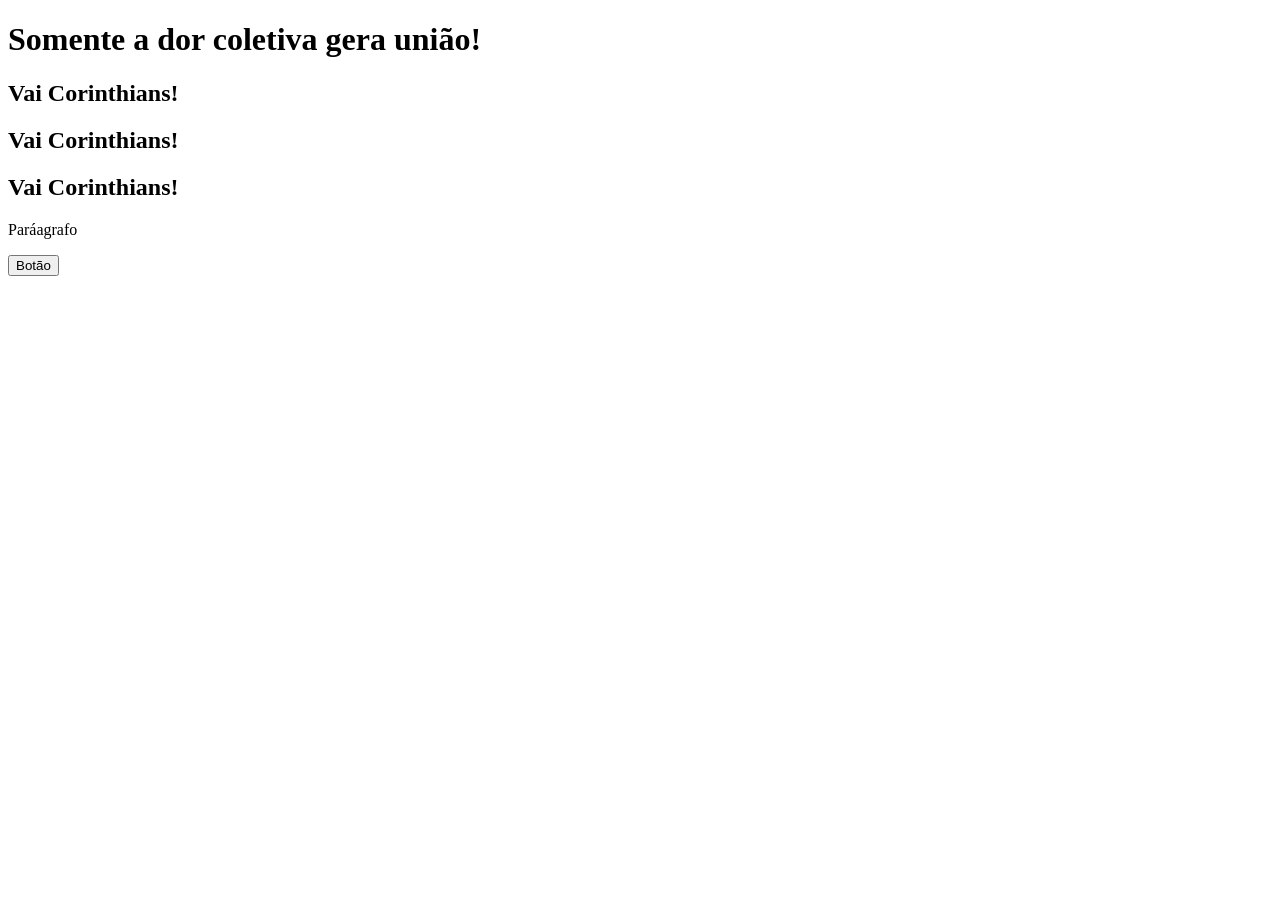
<file: Aula 01/index.html>
<!doctype html>
<html>
  <head>
    <title>SP16</title>
  </head>
  <body>
    <h1>Somente a dor coletiva gera união!</h1>
    <h2>Vai Corinthians!</h2>
    <h2>Vai Corinthians!</h2>
    <h2>Vai Corinthians!</h2>
    <p>Paráagrafo</p>
    <button>Botão</button>
  </body>
</html>
</file>
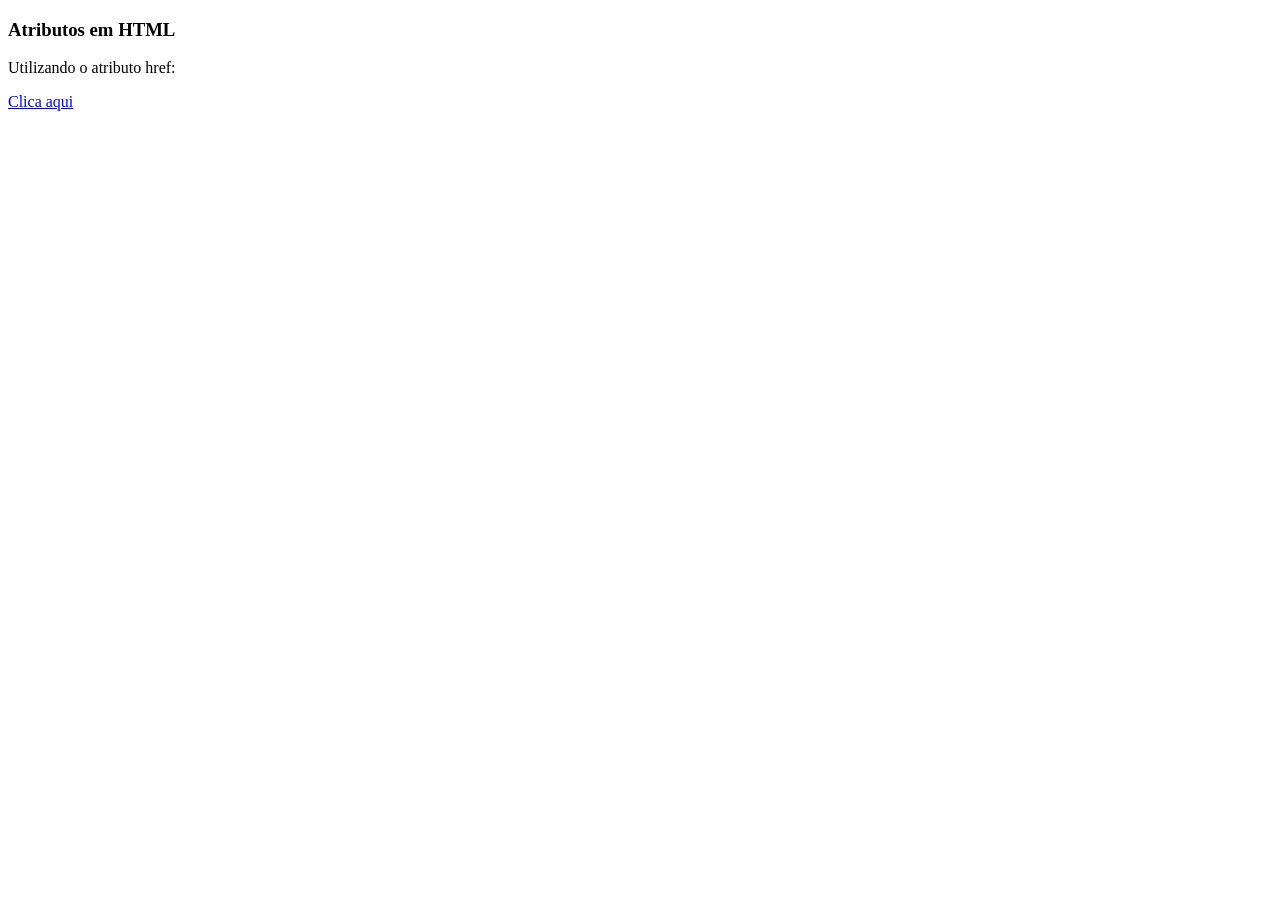
<file: Aula 02/index.html>
<!doctype html>
<html>
  <head>
    <title>Aula 02 HTML</title>
  </head>

  <body>
    <h3>Atributos em HTML</h3>

    <p>Utilizando o atributo href:</p>

    <a href="https://www.youtube.com/">Clica aqui</a>
  </body>
</html>
</file>
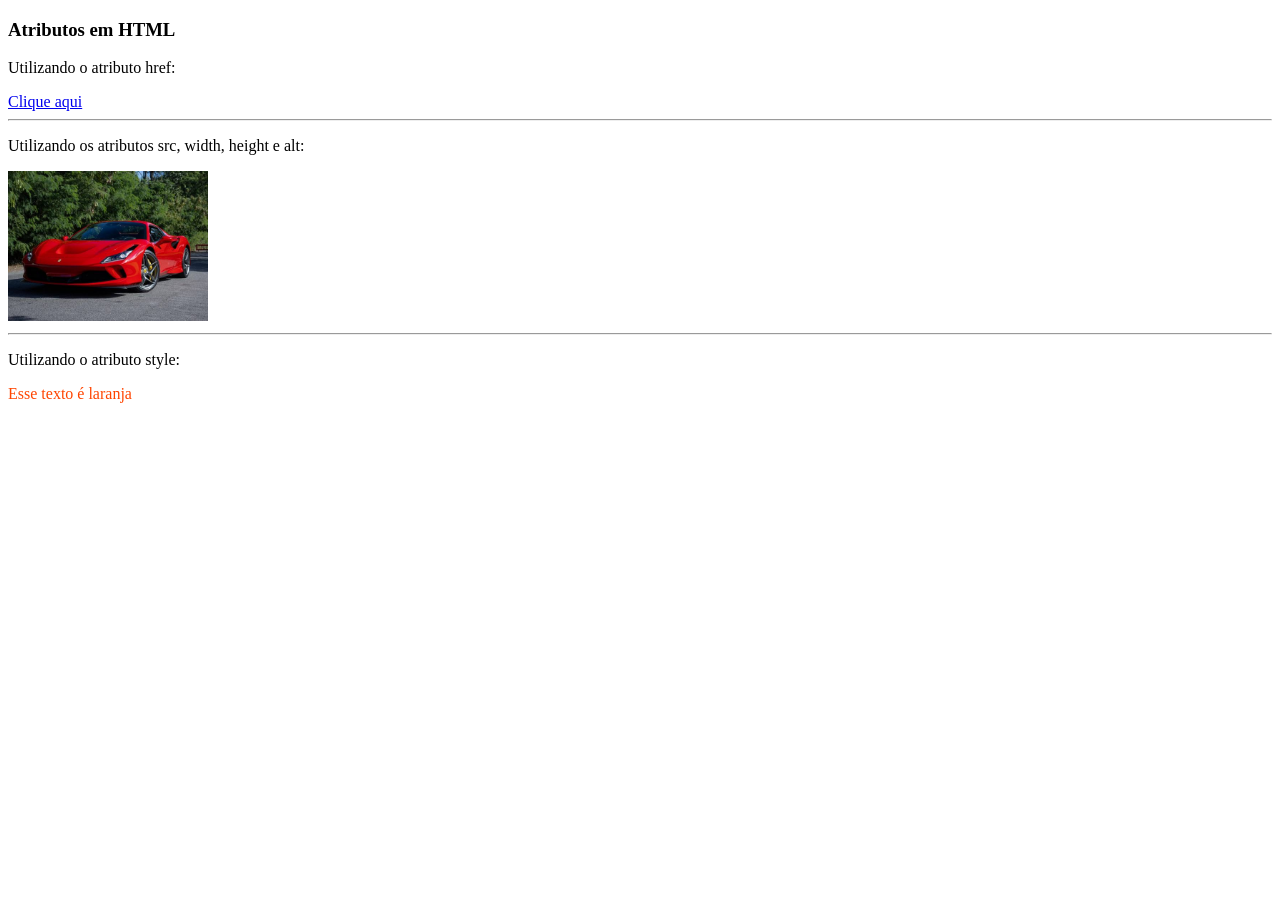
<file: Aula 03/index.html>
<!DOCTYPE html>
<html lang="pt-br">
  <head>
    <title>Conteúdo Aula03 - HTML</title>
  </head>
  <body>

    <h3>Atributos em HTML</h3>

    <p>Utilizando o atributo href:</p>

    <a href="https://www.spotify.com">Clique aqui</a>

    <hr>

    <p>Utilizando os atributos src, width, height e alt:</p>

    <img src="img/FERRARI-F8-SPIDER-3.9-V8-TURBO-GASOLINA-F1DCT-wmimagem09055159626.jpg" width="200" alt="FERRARI-F8-SPIDER-3">

    <hr>

    <p>Utilizando o atributo style:</p>

    <p style="color: orangered;">Esse texto é laranja</p>
    


  </body>
</html>
</file>
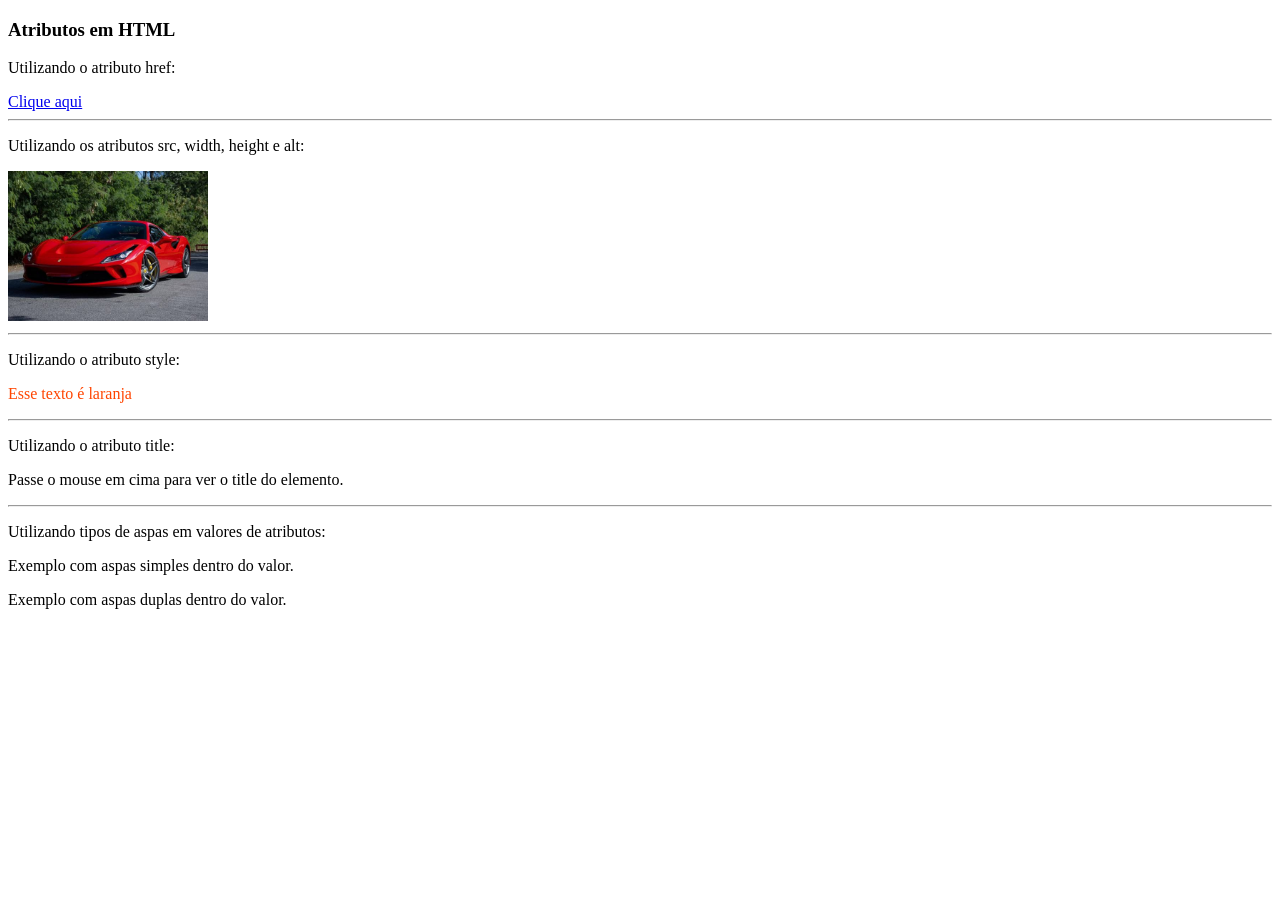
<file: Aula 04/index.html>
<!DOCTYPE html>
<html lang="pt-br">
  <head>
    <title>Contéudo Aula04 - HTML</title>
  </head>
  <body>

    <h3>Atributos em HTML</h3>

    <p>Utilizando o atributo href:</p>

    <a href="https://www.spotify.com">Clique aqui</a>

    <hr>

    <p>Utilizando os atributos src, width, height e alt:</p>

    <img src="img/FERRARI-F8-SPIDER-3.9-V8-TURBO-GASOLINA-F1DCT-wmimagem09055159626.jpg" width="200" alt="FERRARI-F8-SPIDER-3">

    <hr>

    <p>Utilizando o atributo style:</p>

    <p style="color: orangered;">Esse texto é laranja</p>

    <hr>

    <p>Utilizando o atributo title:</p>

    <p title="Olá, eu sou o title!">Passe o mouse em cima para ver o title do elemento.</p>

    <hr>

    <p>Utilizando tipos de aspas em valores de atributos:</p>

    <p title="John 'Shotgun' Nelson">Exemplo com aspas simples dentro do valor.</p>

    <p title='Jonh "Shotgun" Nelson'>Exemplo com aspas duplas dentro do valor.</p>

  </body>
</html>
</file>
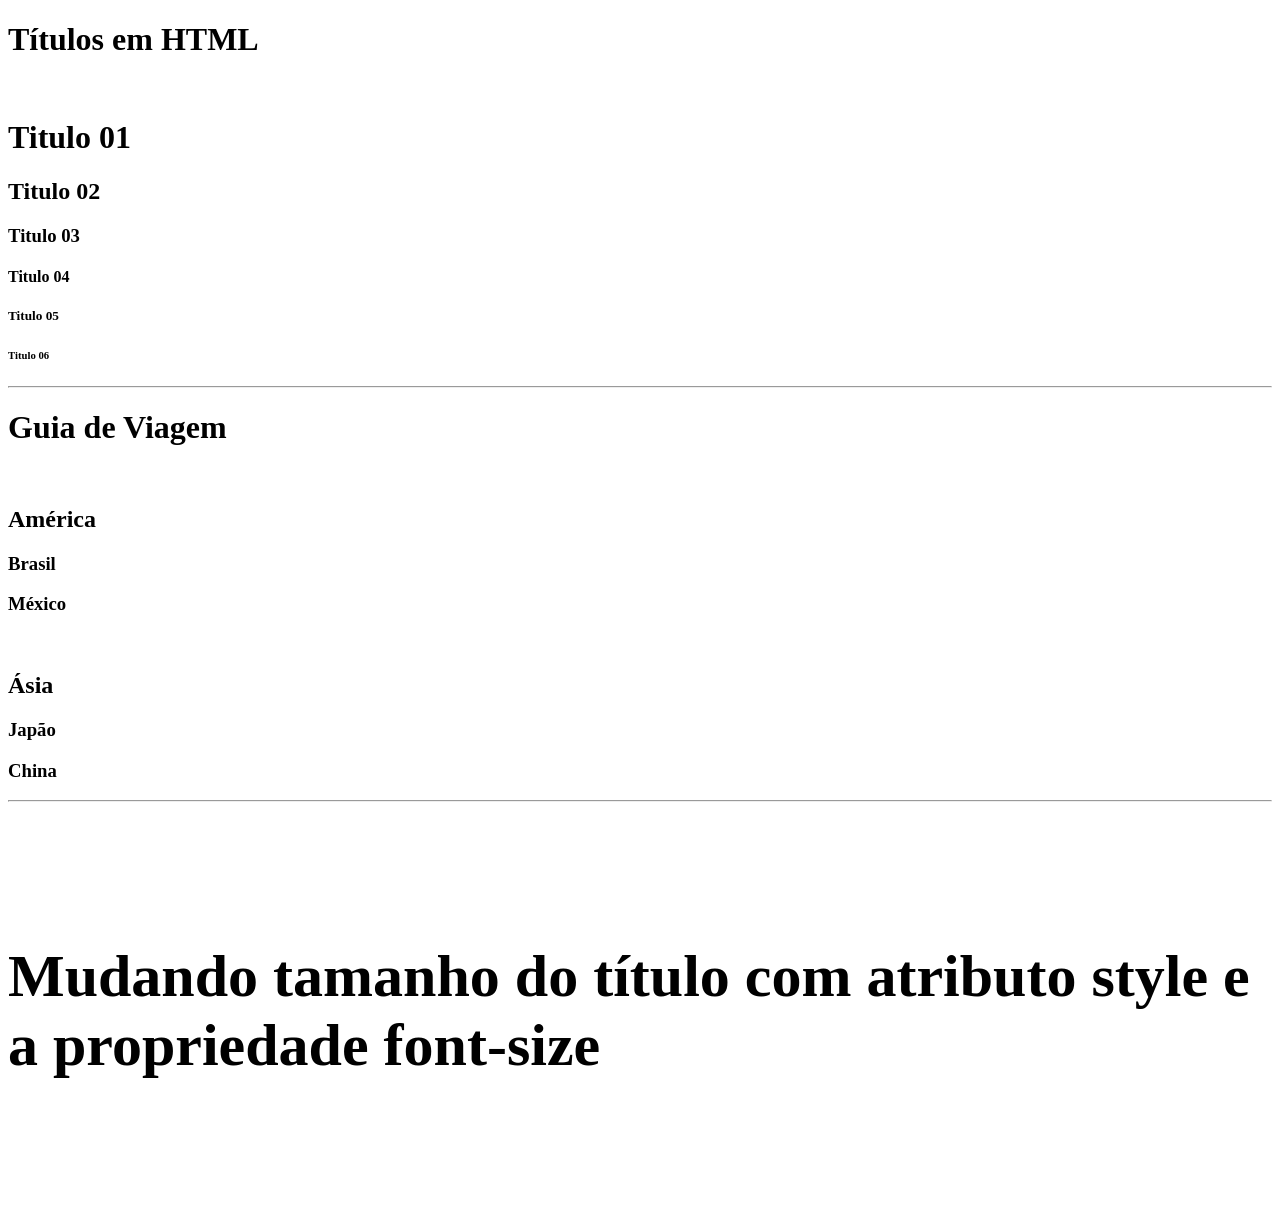
<file: Aula 05/index.html>
<!DOCTYPE html>
<html lang="pt-br">
    <head>
        <title>Conteúdo aula 05 - HTML</title>
    </head>

    <body>
        
        <h1>Títulos em HTML</h1>

        <br>

        <h1>Titulo 01</h1>
        <h2>Titulo 02</h2>
        <h3>Titulo 03</h3>
        <h4>Titulo 04</h4>
        <h5>Titulo 05</h5>
        <h6>Titulo 06</h6>

        <hr>

        <h1>Guia de Viagem</h1>
<br>
        <h2>América</h2>
        <h3>Brasil</h3>
        <h3>México</h3>
<br>
        <h2>Ásia</h2>
        <h3>Japão</h3>
        <h3>China</h3>

        <hr>

        <h6 style="font-size: 60px;">Mudando tamanho do título com atributo style e a propriedade font-size</h6>



    </body>
</html>
</file>
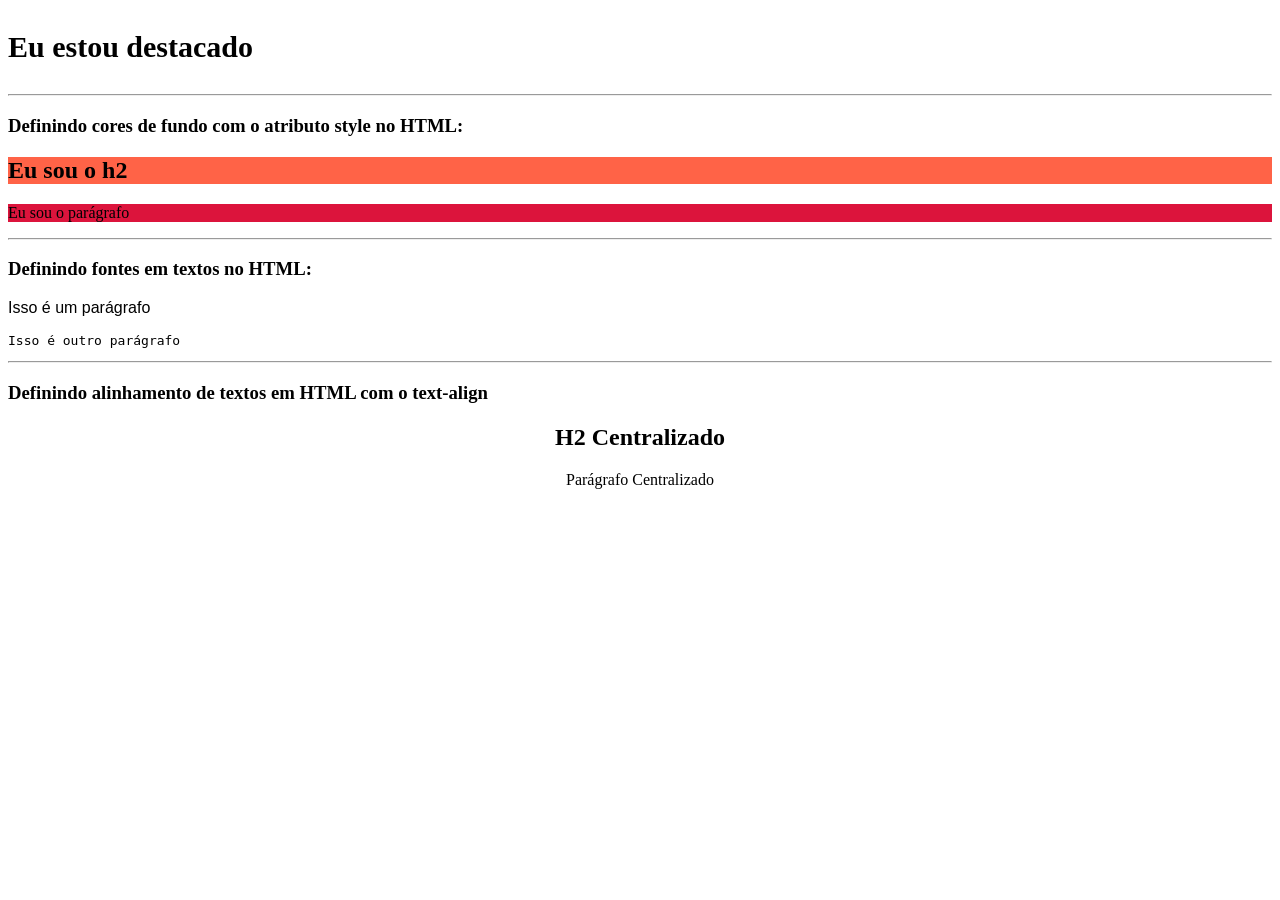
<file: Aula 06/index.html>
<!DOCTYPE html>
<html lang="pt-br">
    <head>
        <title>Conteúdo Aula06 - HTML</title>
    </head>
    <body>
        
        <p style="font-size:30px; font-weight: bold;">Eu estou destacado</p>

        <hr>

        <h3>Definindo cores de fundo com o atributo style no HTML:</h3>

        <h2 style="background-color: tomato;">Eu sou o h2</h2>
        <p style="background-color: crimson;">Eu sou o parágrafo</p>

        <hr>

        <h3>Definindo fontes em textos no HTML:</h3>

        <p style="font-family: Verdana, Geneva, Tahoma, sans-serif;">Isso é um parágrafo</p>
        <p style="font-family: monospace;">Isso é outro parágrafo</p>

        <hr>

        <h3>Definindo alinhamento de textos em HTML com o text-align</h3>

        <h2 style="text-align: center;">H2 Centralizado</h2>
        <p style="text-align: center;">Parágrafo Centralizado</p>

    </body>
</html>
</file>
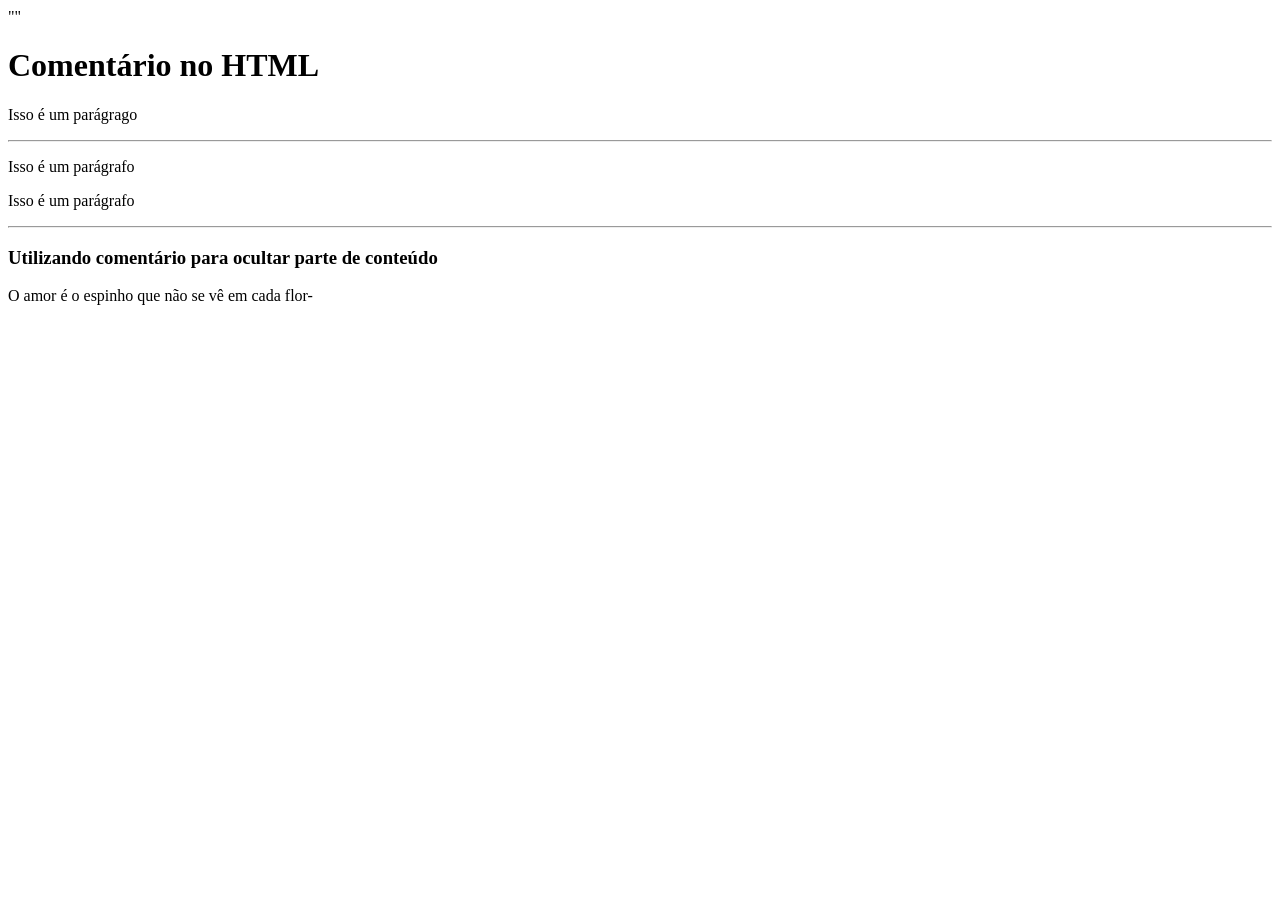
<file: Aula 07/index.html>
<!DOCTYPE html>
<html lang="pt-br">
    <head>

        <title>Conteúdo Aula07 - HTML</title>
 ""

    </head>
    <body>
        
        <h1>Comentário no HTML</h1>

        <!-- Isso é um comentário -->

        <p>Isso é um parágrago</p>

        <hr>

        <p>Isso é um parágrafo</p>
        <!-- <p>Isso é um parágrafo</p> -->
        <p>Isso é um parágrafo</p>

        <hr>

        <h3>Utilizando comentário para ocultar parte de conteúdo</h3>


        <p>O amor <!--é o carinho, --> é o espinho que não se vê em cada flor-</p>

    </body>
</html>
</file>
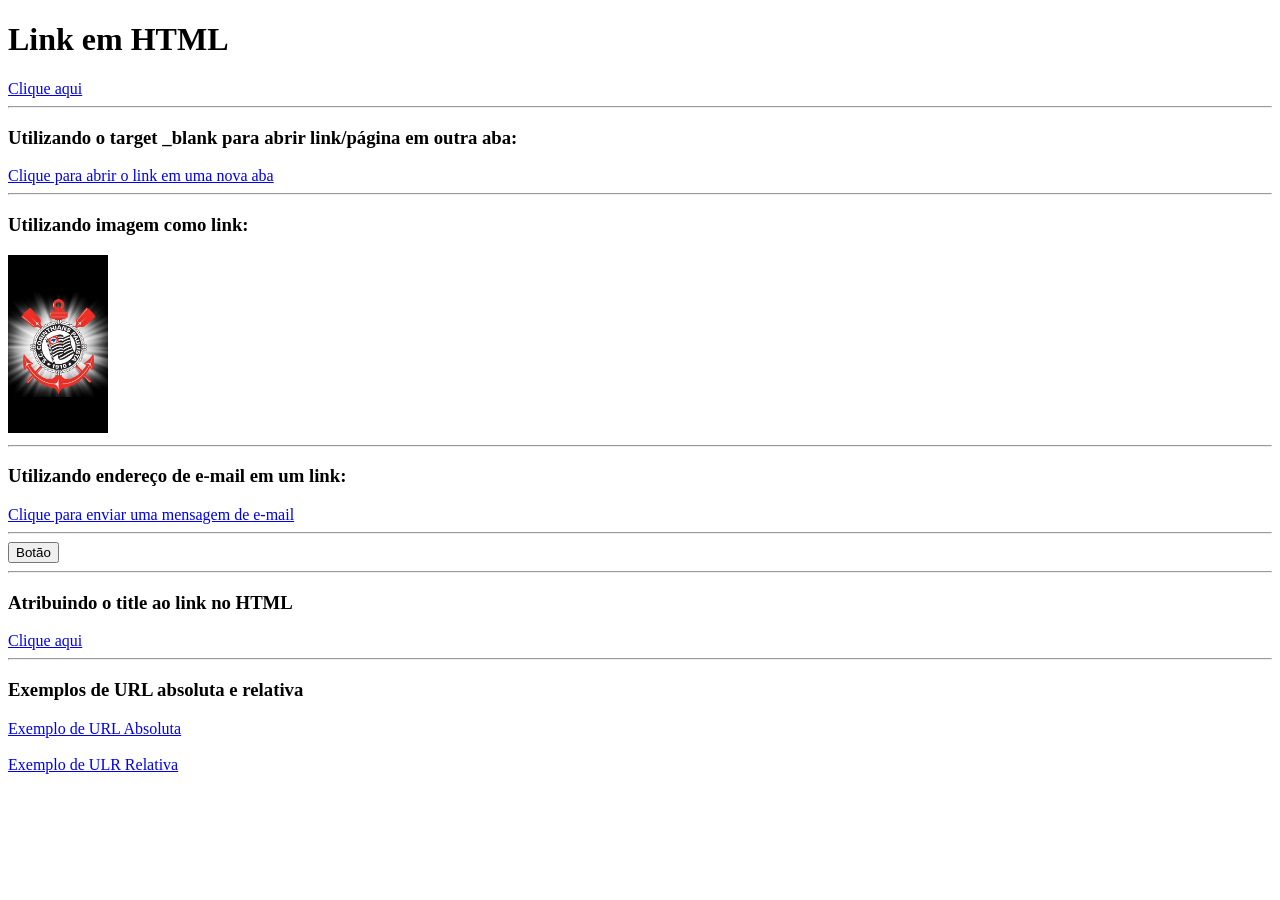
<file: Aula 08/index.html>
<!DOCTYPE html>
<html lang="pt-br">
    <head>
        <title>Conteúdo Aula08 - HTML</title>
    </head>

    <body>
        
        <h1>Link em HTML</h1>

        <a href="https://www.w3schools.com">Clique aqui</a>

        <hr>

        <h3>Utilizando o target _blank para abrir link/página em outra aba:</h3>

        <a href="https://www.w3schools.com/html/html_links.asp" target="_blank">Clique para abrir o link em uma nova aba</a>

        <hr>

        <h3>Utilizando imagem como link:</h3>

        <a href="https://www.corinthians.com.br/" target="_blank">
            <img src="img/68202beb9395b210915a9389eee0d4b0.png" alt="Imagem simbolo do corinthians" width="100">
        </a>

        <hr>

        <h3>Utilizando endereço de e-mail em um link:</h3>

        <a href="mailto:andre.c.perr@outlook.com">Clique para enviar uma mensagem de e-mail</a>

        <hr>

        <button onclick="document.location='/Aula 07/index02.html'">Botão</button>

        <hr>

        <h3>Atribuindo o title ao link no HTML</h3>

        <a href="https://www.w3schools.com/html/html_links.asp" target="_blank" title="Link do site W3schools-INICIO">Clique aqui</a>

        <hr>

        <h3>Exemplos de URL absoluta e relativa</h3>

        <a href="https://www.w3schools.com">Exemplo de URL Absoluta</a>

        <br>
        <br>

        <a href="/Aula 01/index.html">Exemplo de ULR Relativa</a>


    </body>




</html>
</file>
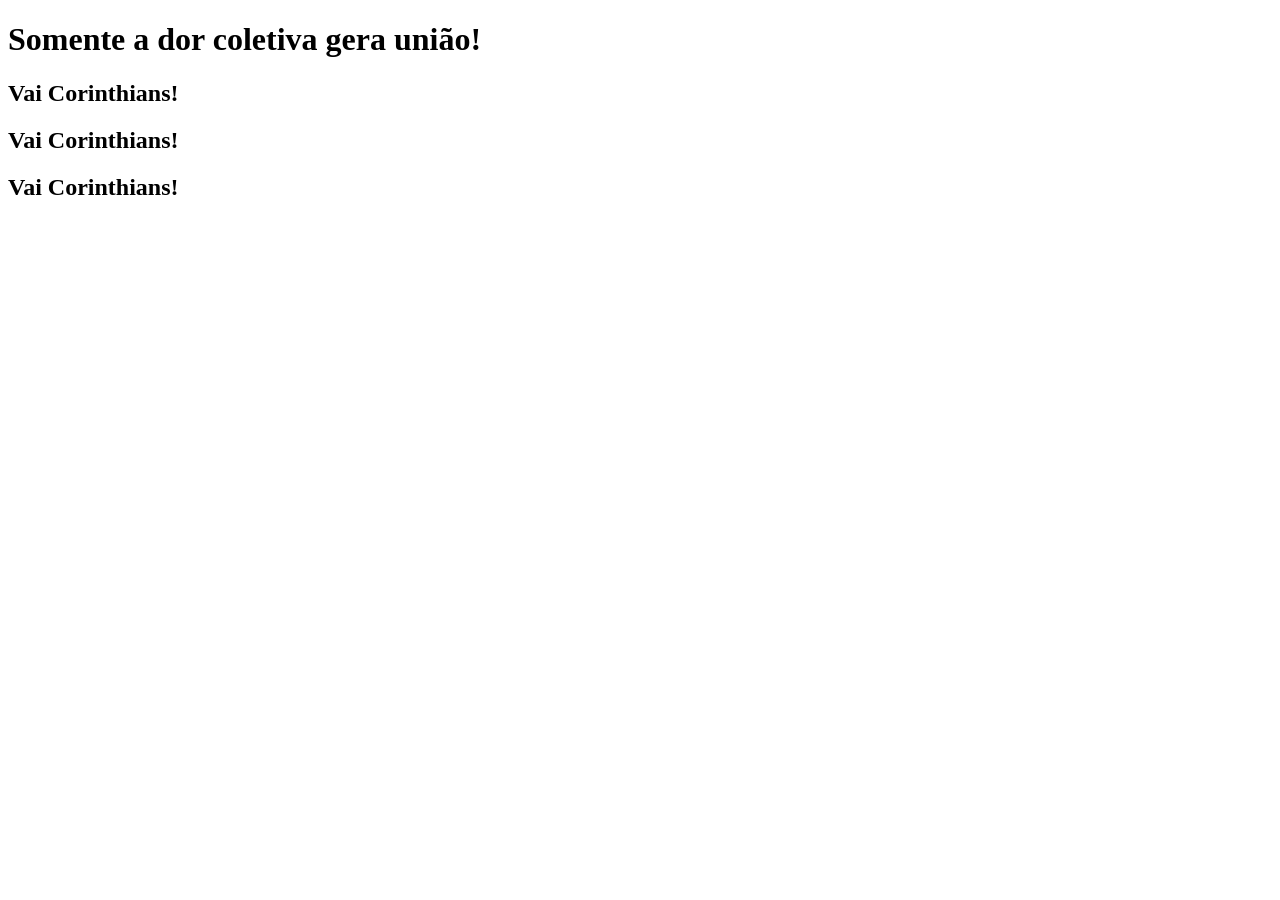
<file: Aula01/index.html>
<!doctype html>
<html>
  <head>
    <title>SP16</title>
  </head>
  <body>
    <h1>Somente a dor coletiva gera união!</h1>
    <h2>Vai Corinthians!</h2>
    <h2>Vai Corinthians!</h2>
    <h2>Vai Corinthians!</h2>
  </body>
</html>
</file>
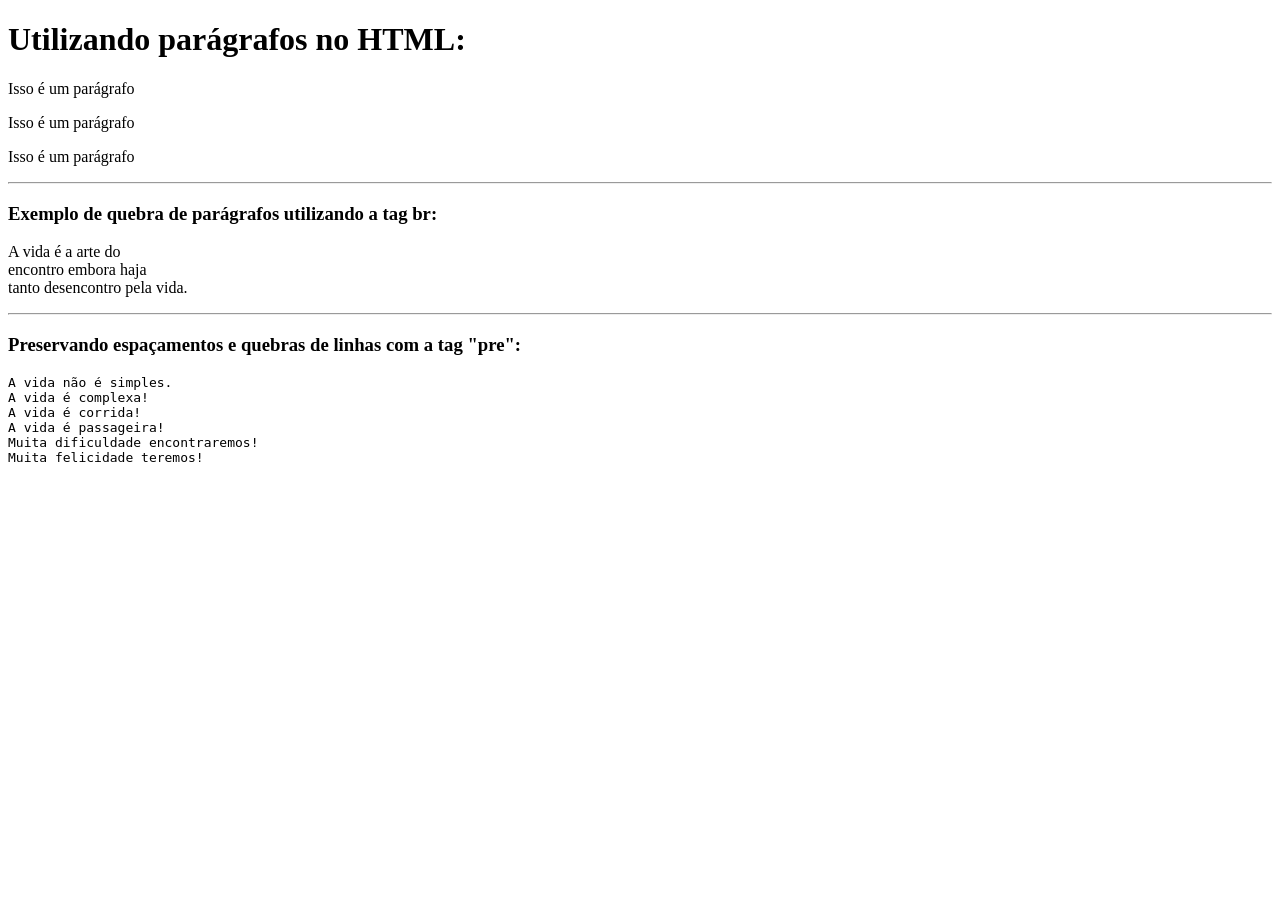
<file: Aula 05/index2.html>
<!DOCTYPE html>
<html lang="pt-br">
<head>
    <title>Conteúdo Aula05 - HTML</title>
</head>

<body>

    <h1>Utilizando parágrafos no HTML:</h1>

    <p>Isso é um parágrafo</p>
    <p>Isso é um parágrafo</p>
    <p>Isso é um parágrafo</p>

    <hr>

    <h3>Exemplo de quebra de parágrafos utilizando a tag br:</h3>

    <p>A vida é a arte do <br> encontro embora haja <br> tanto desencontro pela vida.</p>

    <hr>

    <h3>Preservando espaçamentos e quebras de linhas com a tag "pre":</h3>

    <pre>
A vida não é simples.
A vida é complexa!
A vida é corrida!
A vida é passageira!
Muita dificuldade encontraremos!
Muita felicidade teremos!
    </pre>
    
</body>





</html>
</file>
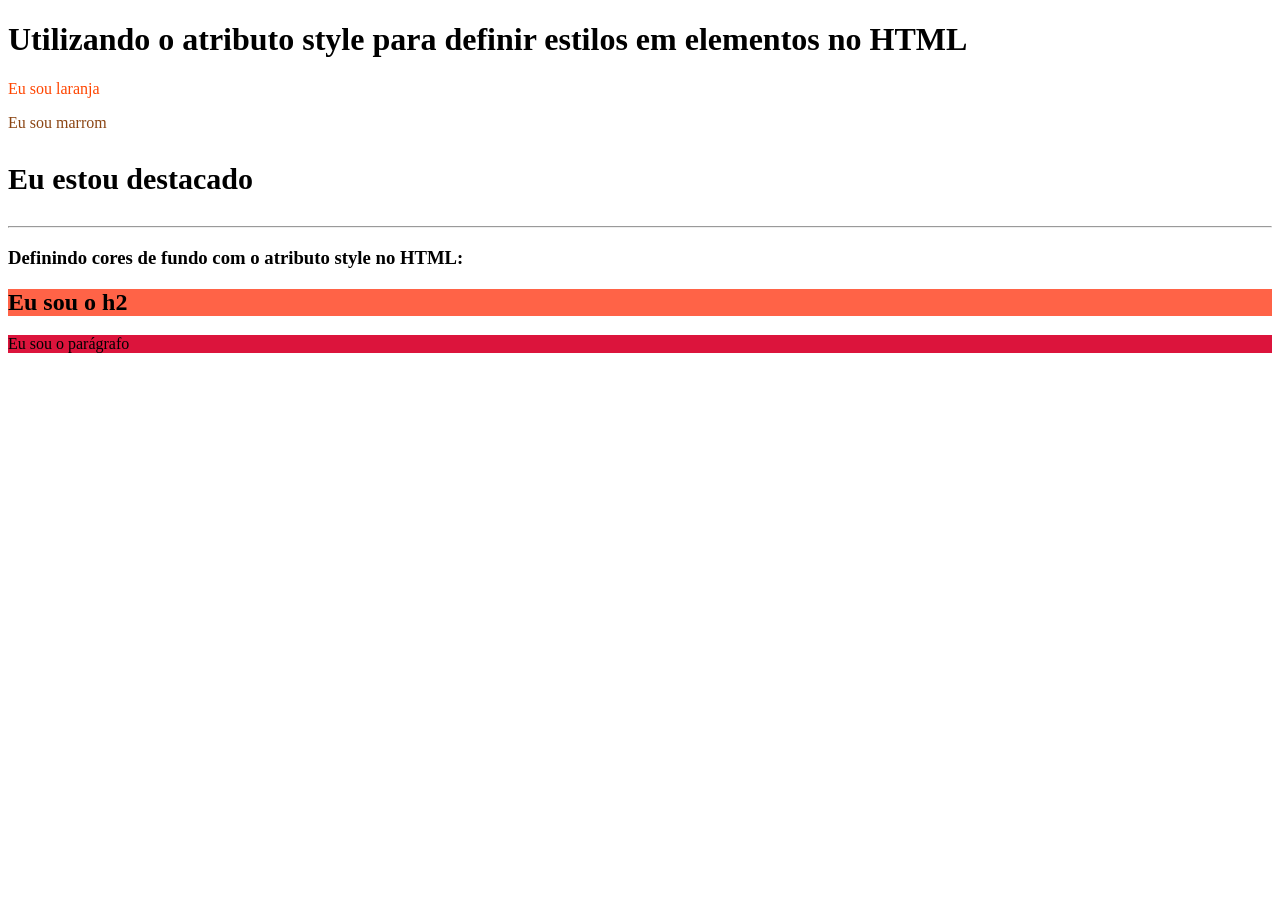
<file: Aula 05/index3.html>
<!DOCTYPE html>
<html>
    <head>
        <title>Conteúdo Aula05 - HTML</title>
    </head>
    <body>
        
        <h1>Utilizando o atributo style para definir estilos em elementos no HTML</h1>

        <p style="color: orangered;">Eu sou laranja</p>
        <p style="color: saddlebrown;">Eu sou marrom</p>
        <p style="font-size:30px; font-weight: bold;">Eu estou destacado</p>

        <hr>

        <h3>Definindo cores de fundo com o atributo style no HTML:</h3>

        <h2 style="background-color: tomato;">Eu sou o h2</h2>
        <p style="background-color: crimson;">Eu sou o parágrafo</p>


    </body>
</html>
</file>
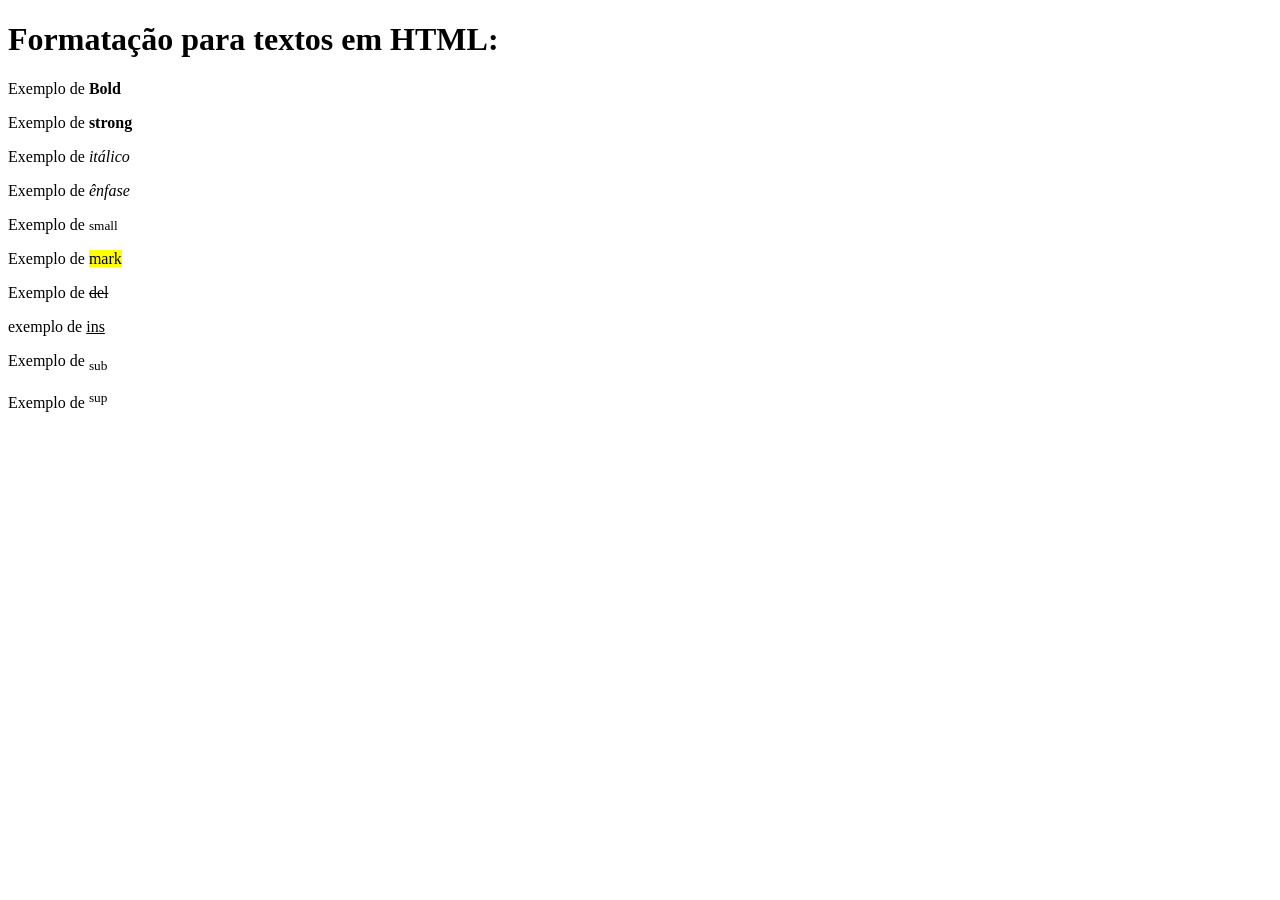
<file: Aula 06/index02.html>
<!DOCTYPE html>
<html lang="pt-br">
    <head>
        <title>Conteúdo Aula06 - HTML</title>
    </head>

    <body>

        <h1>Formatação para textos em HTML:</h1>

        <p>Exemplo de <b>Bold</b></p>

        <p>Exemplo de <strong>strong</strong></p>

        <p>Exemplo de <i>itálico</i></p>

        <p>Exemplo de <em>ênfase</em></p>

        <p>Exemplo de <small>small</small></p>

        <p>Exemplo de <mark>mark</mark></p>

        <p>Exemplo de <del>del</del></p>

        <p>exemplo de <ins>ins</ins></p>

        <p>Exemplo de <sub>sub</sub></p>

        <p>Exemplo de <sup>sup</sup></p>

        





    </body>
</html>
</file>
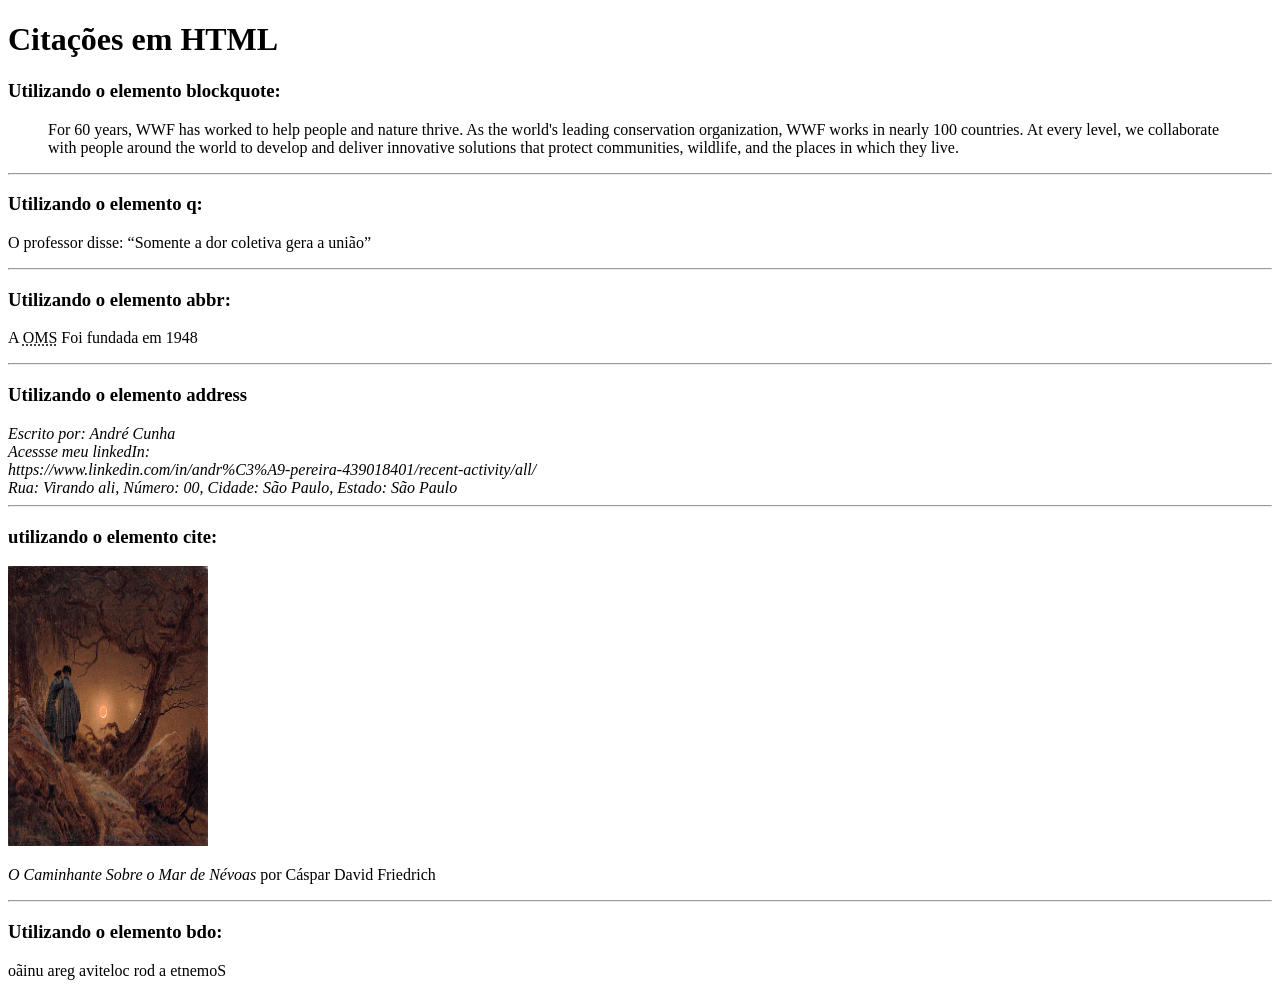
<file: Aula 06/index03.html>
<!DOCTYPE html>
<html lang="pt-br">

<head>
    <title>Conteúdo Aula06 - HTML</title>
</head>

<body>

    <h1>Citações em HTML</h1>
    
    <h3>Utilizando o elemento blockquote:</h3>

    <blockquote cite="http://www.worldwildlife.org/who/index.html">For 60 years, WWF has worked to help people and nature thrive. As the world's leading conservation organization, WWF works in nearly 100 countries. At every level, we collaborate with people around the world to develop and deliver innovative solutions that protect communities, wildlife, and the places in which they live.
    </blockquote>

    <hr>

    <h3>Utilizando o elemento q:</h3>

    <p>O professor disse: <q>Somente a dor coletiva gera a união</q></p>

    <hr>

    <h3>Utilizando o elemento abbr:</h3>

    <p>A <abbr title="Organização Mundial da Saúde">OMS</abbr> Foi fundada em 1948</p>

    <hr>

    <h3>Utilizando o elemento address</h3>

    <address>
        Escrito por: André Cunha <br>
        Acessse meu linkedIn: <br>
        https://www.linkedin.com/in/andr%C3%A9-pereira-439018401/recent-activity/all/ <br>
        Rua: Virando ali, Número: 00, Cidade:
        São Paulo, Estado: São Paulo
    </address>

    <hr>

    <h3>utilizando o elemento cite:</h3>

    <img src="img/caspar_david_friedrich_-_zwei_mc3a4nner_in_betrachtung_des_mondes.webp" alt="O Caminhante Sobre o Mar de Névoas" width="200" height="280">
    <p><cite>O Caminhante Sobre o Mar de Névoas</cite> por Cáspar David Friedrich</p>

    <hr>

    <h3>Utilizando o elemento bdo:</h3>

    <bdo dir="rtl">Somente a dor coletiva gera união</bdo>

</body>

</html>
</file>
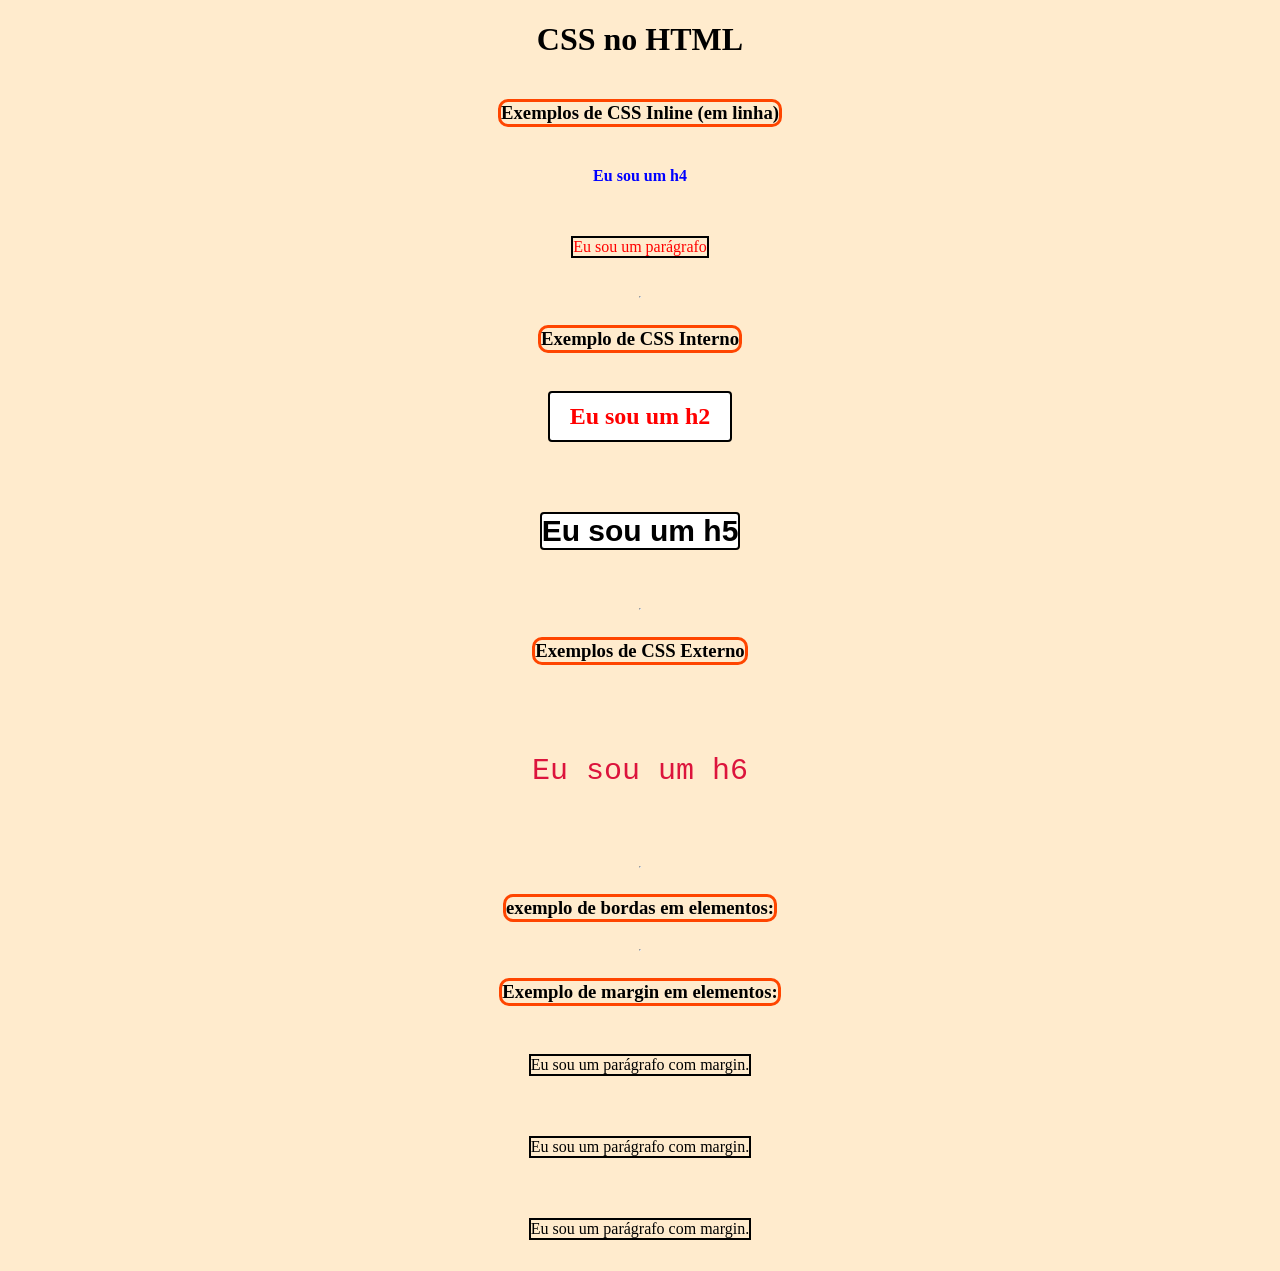
<file: Aula 07/index02.html>
<!DOCTYPE html>
<html lang="pt-br">

    <head>
        <title>Conteúdo Aula07 - HTML</title>

        <link rel="stylesheet" href="style.css">

        <style>

            body{
                height: 100%;
                width: 100%;
                background-color: blanchedalmond;
                margin: 0;
                display: flex;
                flex-direction: column;
                align-items: center;
                gap: -1px;
            }

            h2{
                color: red;
                border: 2px solid black;
                border-radius: 4px;
                background: white;
                padding:10px 20px;
            }

            h5{
                font-size: 30px;
                font-family: Verdana, Geneva, Tahoma, sans-serif;
                border: 2px solid black;
                border-radius: 4px;
                background: white;
            }

        </style>

    </head>
    <body>
        <h1>CSS no HTML</h1>

        <h3>Exemplos de CSS Inline (em linha)</h3>

        <h4 style="color: blue;">Eu sou um h4</h4>

        <p style="color: red;">Eu sou um parágrafo</p>

        <hr>

        <h3>Exemplo de CSS Interno</h3>

        <h2>Eu sou um h2</h2>

        <h5>Eu sou um h5</h5>

        <hr>

        <h3>Exemplos de CSS Externo</h3>
        
        <h6>Eu sou um h6</h6>

        <hr>

        <h3>exemplo de bordas em elementos: </h3>

        <hr>

        <h3>Exemplo de margin em elementos:</h3>

        <p>Eu sou um parágrafo com margin.</p>
        <p>Eu sou um parágrafo com margin.</p>
        <p>Eu sou um parágrafo com margin.</p>


        
    </body>
</html>
</file>
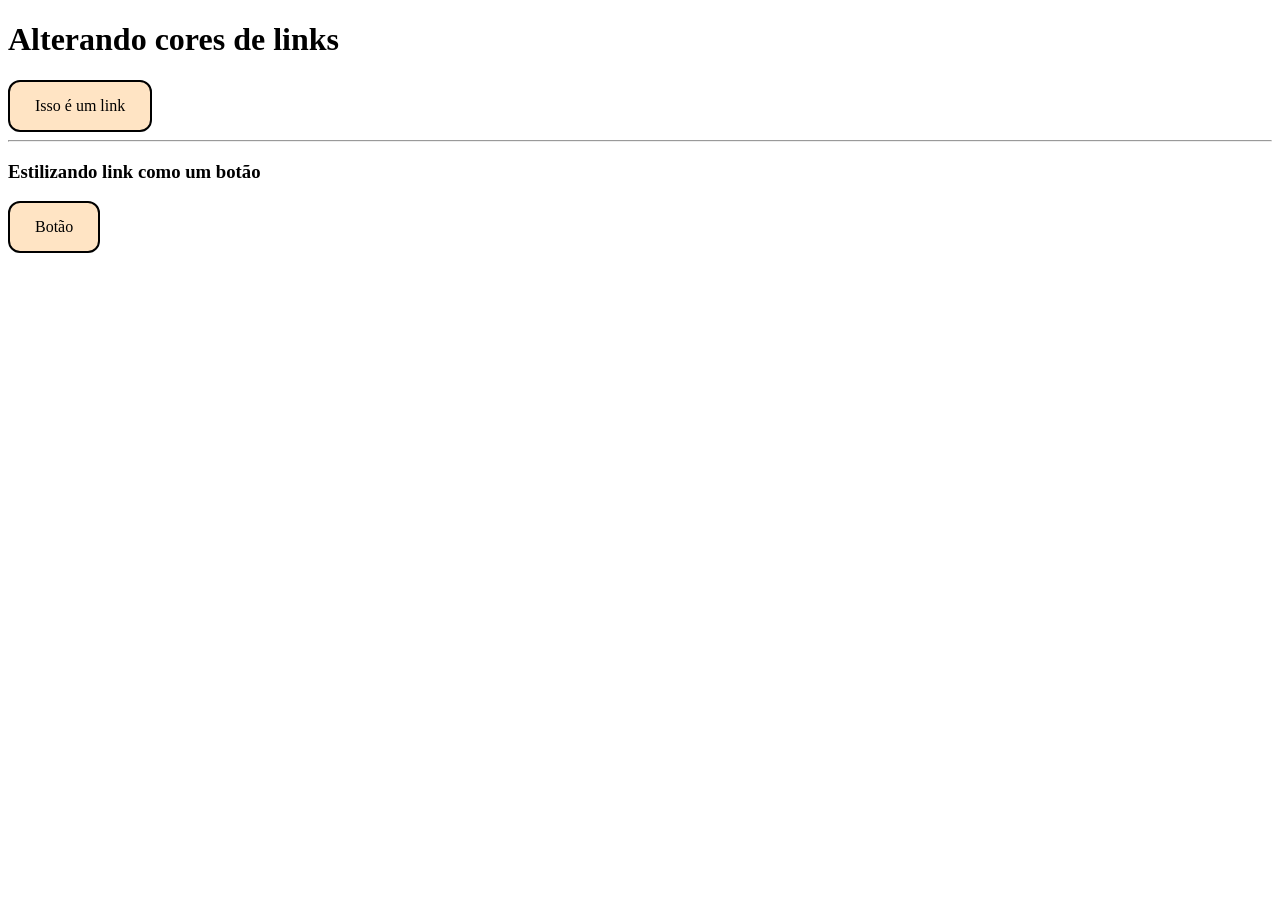
<file: Aula 08/index02.html>
<!doctype html>
<html lang="pt-br">
  <head>
    <title>Conteúdo Aula08 - HTML</title>

        <style>
            

            /* a:link{
                color: maroon;
                text-decoration: none;
            }
            a:visited{
                color: darkorange;
                text-decoration: none;
            }
            a:hover{
                color: darkcyan;
                text-decoration: underline;
            }
            a:active{
                color: deeppink;
                text-decoration: none;
                border: 2px solid pink;
            } */

            /* Transformando link em botão */

            a:link, a:visited {
                text-decoration: none;
                background-color: bisque;
                padding: 15px 25px;
                display: inline-block;
                border: 2px solid black;
                border-radius: 12px;
                color: black;
            }

            a:hover, a:active{
                background: crimson;
                color: bisque;
                border: 2px solid white;
                transition: .3s;

            }

            a:active{
                transform: translateY(4px); /* afunda */
                 /* tira a altura */
                }

        </style>
  
    </head>

  <body>

    <h1>Alterando cores de links</h1>

    <a href="#">Isso é um link</a>

    <hr>

    <h3>Estilizando link como um botão</h3>

    <a href="##">Botão</a>




  </body>
</html>
</file>
<file: Aula 07/style.css>
h6 {
    font-size: 30px;
    font-family: monospace, Verdana, Geneva, Tahoma, sans-serif;
    font-weight: normal;
    color: crimson;
}

h3 {
    border: 3px solid orangered;
    border-radius: 10px;

}

p {
    border: 2px solid black;
    margin: 30px;
}
</file>
